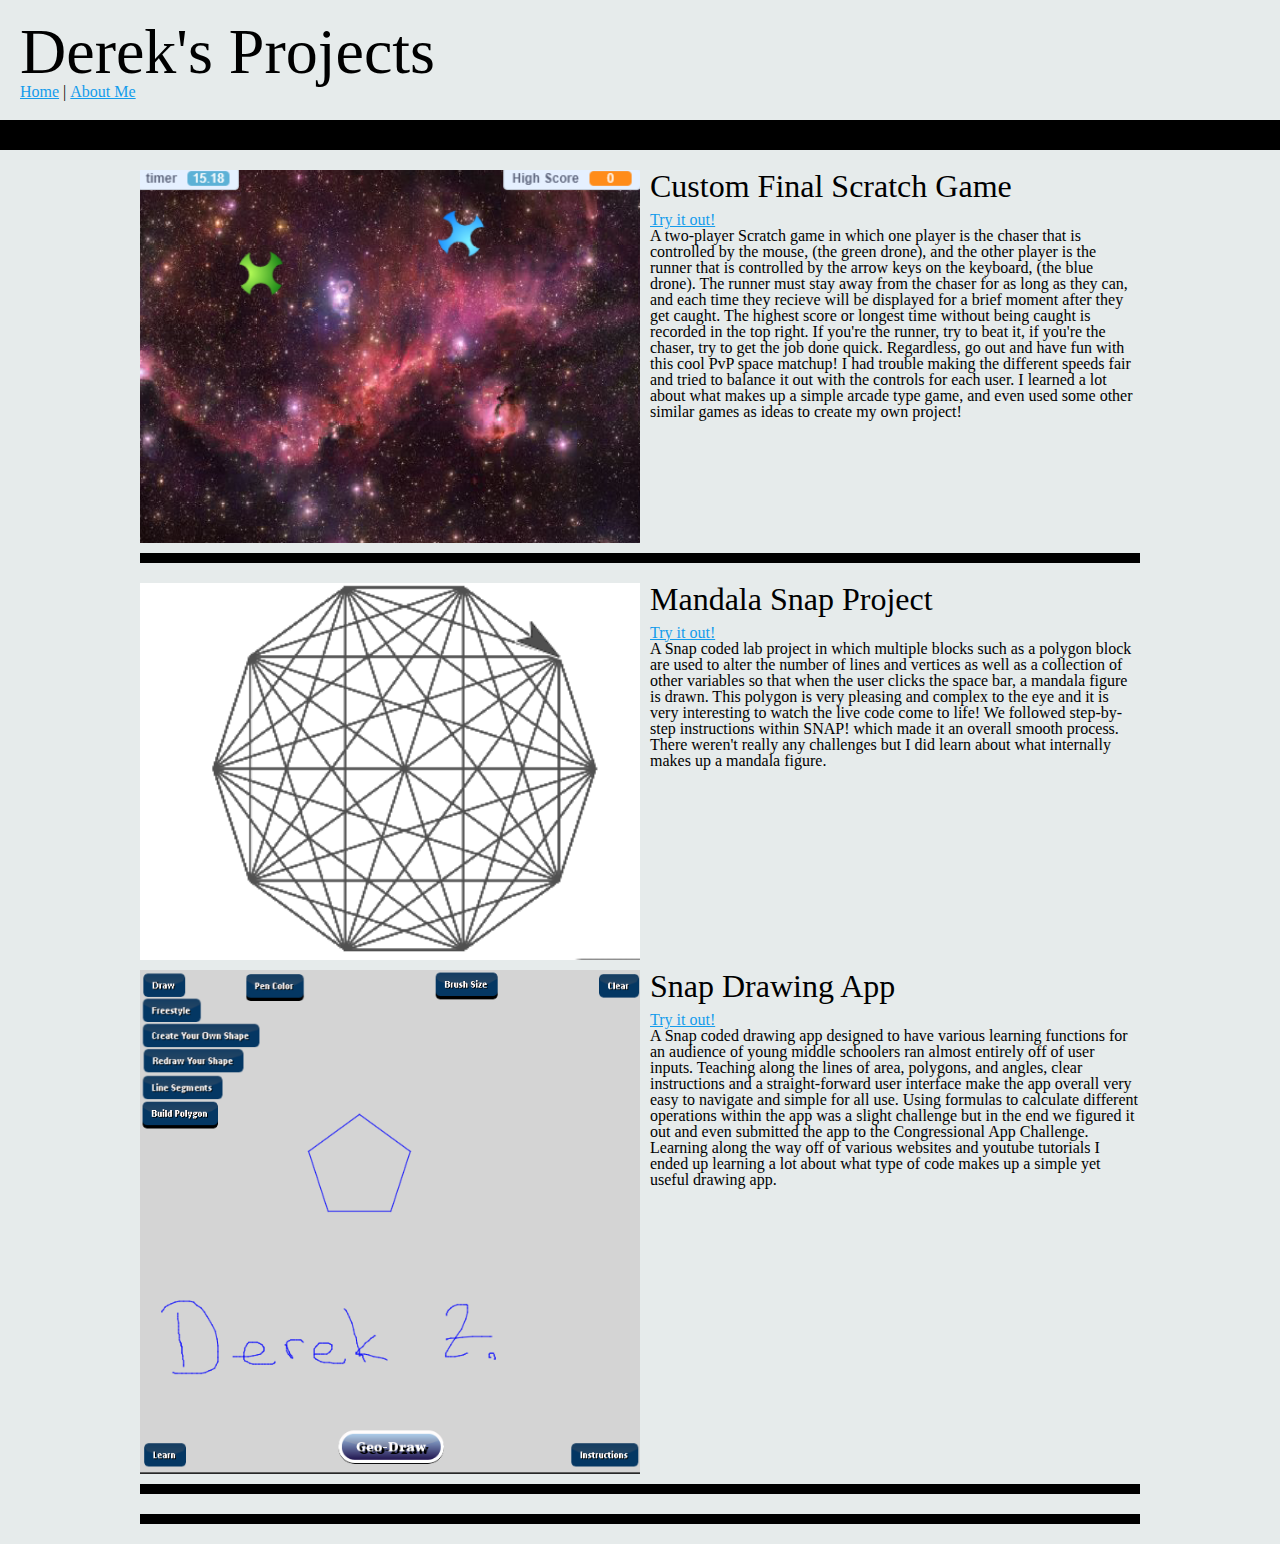
<file: index.html>
<!DOCTYPE html>
<html lang="en">
 
<head>
    <meta charset="utf-8" /> <!--tells browser is ending in unicode-->
    <title>Derek's Project Site</title>
  
    <link rel="stylesheet" href="reset.css" type="text/css">
    <link rel="stylesheet" href="styles.css" type="text/css">
</head>

<style>
    body
    {
     color:rgb(0, 0, 0)
    }
</style>

<body>

<header>
 <h1> <b>Derek's Projects</b></h1>
 <nav>
        <ul>
            <li><a href="index.html">Home</a>
             <li>|</li>
            <li><a href="aboutme.html"> About Me</a></li>
         </ul>
</nav>
</header>

<div id="projects">

    <!-- start of project template-->
<div class="project">
    <img src= "finalgame.PNG" alt="Final Game Screenshot"/>
    <h2> Custom Final Scratch Game</h2>
    <p><a href= "https://scratch.mit.edu/projects/326667915/"> Try it out!</a></p>
    <p>A two-player Scratch game in which one player is the chaser that is controlled by the mouse, (the green drone), and the other player is the runner that is controlled by the arrow keys on the keyboard, (the blue drone). The runner must stay away from the chaser for as long as they can, and each time they recieve will be displayed for a brief moment after they get caught. The highest score or longest time without being caught is recorded in the top right. If you're the runner, try to beat it, if you're the chaser, try to get the job done quick. Regardless, go out and have fun with this cool PvP space matchup! I had trouble making the different speeds fair and tried to balance it out with the controls for each user. I learned a lot about what makes up a simple arcade type game, and even used some other similar games as ideas to create my own project!<p></p>
<div class="clear"></div>
</div>
<!-- end of project-->
<div class="project">
        <img src= "mandalaproject.PNG" alt="Mandala Snap Screenshot"/>
        <h2> Mandala Snap Project</h2>
        <p><a href= "https://snap.berkeley.edu/snap/snap.html#present:Username=derekzambrano&ProjectName=Derek%20%26%20Alia%20U2L2%20Mandala"> Try it out!</a></p>
        <p> A Snap coded lab project in which multiple blocks such as a polygon block are used to alter the number of lines and vertices as well as a collection of other variables so that when the user clicks the space bar, a mandala figure is drawn. This polygon is very pleasing and complex to the eye and it is very interesting to watch the live code come to life! We followed step-by-step instructions within SNAP! which made it an overall smooth process. There weren't really any challenges but I did learn about what internally makes up a mandala figure. <p></p>
    <div class="clear"></div>
 <div class="project">
    <img src= "drawingapp.PNG" alt="Drawing App Screenshot"/>
    <h2> Snap Drawing App</h2>
    <p><a href= "https://snap.berkeley.edu/snap/snap.html#present:Username=derekzambrano&ProjectName=Derek%20and%20Alia%20Drawing%20App"> Try it out!</a></p>
    <p> A Snap coded drawing app designed to have various learning functions for an audience of young middle schoolers ran almost entirely off of user inputs. Teaching along the lines of area, polygons, and angles, clear instructions and a straight-forward user interface make the app overall very easy to navigate and simple for all use. Using formulas to calculate different operations within the app was a slight challenge but in the end we figured it out and even submitted the app to the Congressional App Challenge. Learning along the way off of various websites and youtube tutorials I ended up learning a lot about what type of code makes up a simple yet useful drawing app.<p></p>
<div class="clear"></div>
    </div>
</div>

<body bgcolor="E6EBEB"></body>

</body>

</html>
</file>
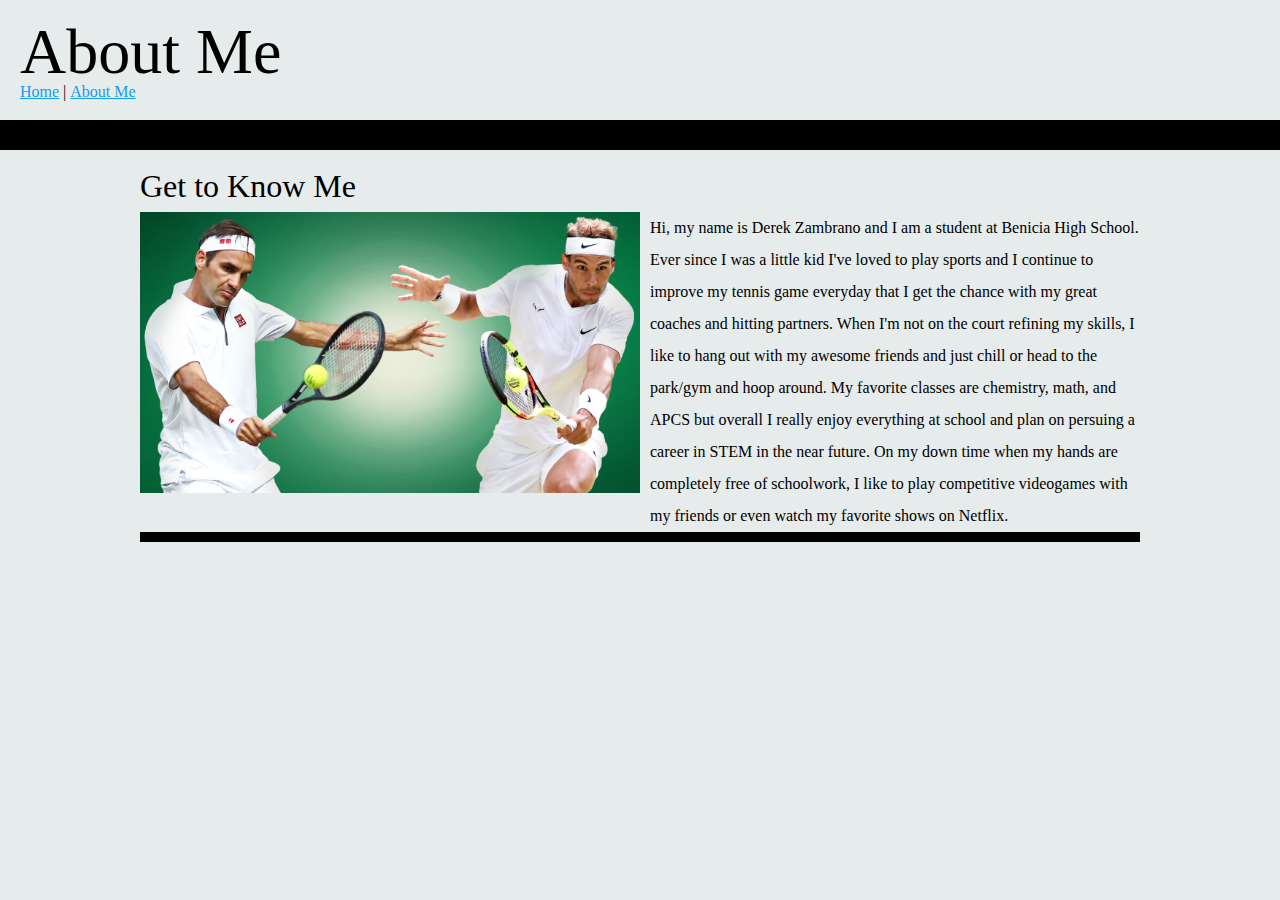
<file: aboutme.html>
<!DOCTYPE html>
<html lang="en">
 
<head>
    <meta charset="utf-8" /> <!--tells browser is ending in unicode-->
    <title>Derek's Project Site</title>
  
    <link rel="stylesheet" href="reset.css" type="text/css">
    <link rel="stylesheet" href="styles.css" type="text/css">
</head>

<style>
    body
    {
     color:rgb(0, 0, 0)
    }
</style>

<body>

<header>
 <h1> <b>About Me</b></h1>
 <nav>
        <ul>
            <li><a href="index.html">Home</a>
             <li>|</li>
            <li><a href="aboutme.html"> About Me</a></li>
         </ul>
</nav>
</header>

 <div id= "aboutmepage">
<div class= "project">
 

    <h2>Get to Know Me</h2>
    <img src= "fed.png" alt="Federer and Nadal"/>
    <p> Hi, my name is Derek Zambrano and I am a student at Benicia High School. Ever since I was a little kid I've loved to play sports and I continue to improve my tennis game everyday that I get the chance with my great coaches and hitting partners. When I'm not on the court refining my skills, I like to hang out with my awesome friends and just chill or head to the park/gym and hoop around. My favorite classes are chemistry, math, and APCS but overall I really enjoy everything at school and plan on persuing a career in STEM in the near future. On my down time when my hands are completely free of schoolwork, I like to play competitive videogames with my friends or even watch my favorite shows on Netflix.

 
</div>
 </div>
 <body bgcolor="E6EBEB"></body>
 
</body>
</html>
</file>
<file: styles.css>
body { 
    font-family: " Times New Roman", Times, serif;
}

a {
    color: rgb(20, 156, 235);
}

a:hover {
    color:rgb(20, 174, 235);
}

.clear{
    clear:both;
}

#projects {
    margin: 0 auto; /* centers projects div*/
    width: 90%; /* adds space on either side*/
    max-width: 1000px; /*keeps div from getting too wide*/
}
    #aboutmepage {
    line-height: 2em;
    margin: 0 auto; /* centers projects div*/
    width: 90%; /* adds space on either side*/
    max-width: 1000px; /*keeps div from getting too wide*/
}
header {
    margin-bottom: 20px;
    padding: 20px;
    border-bottom: 30px solid rgb(0, 0, 0);
}

header h1 {
    font-size: 4em;
}
header nav ul li {
    display: inline;
}

.project {
    margin-bottom: 20px;
    border-bottom:10px solid rgb(0, 0, 0);
}

.project img {
    width:500px;
    float: left;
    margin-right: 10px;
    margin-bottom: 10px;
}

.project h2 {
    font-size: 2em;
    margin-bottom: 10px;
}
</file>
